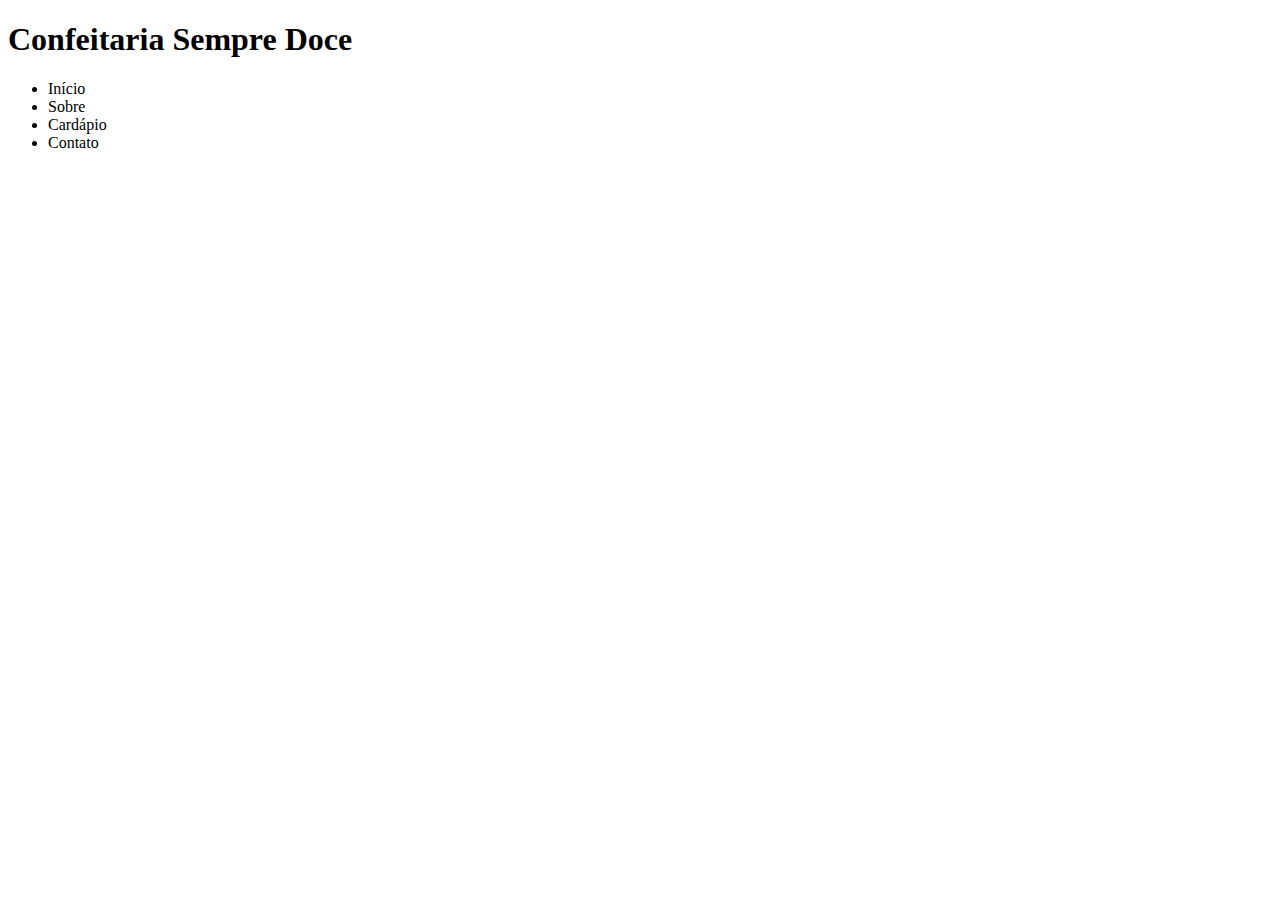
<file: index.html>
<!DOCTYPE html>
<html lang="en">
<head>
    <meta charset="UTF-8">
    <meta name="viewport" content="width=device-width, initial-scale=1.0">
    <title>Confeitaria Sempre Doce</title>
</head>
<body>
    <header>
        <div class="container">
            <h1>Confeitaria Sempre Doce</h1>
            <!-- Menu de navegação -->
             <nav>
                <ul>
                    <li>Início</li>
                    <li>Sobre</li>
                    <li>Cardápio</li>
                    <li>Contato</li>
                </ul>
             </nav>
        </div>
    </header>
</body>
</file>
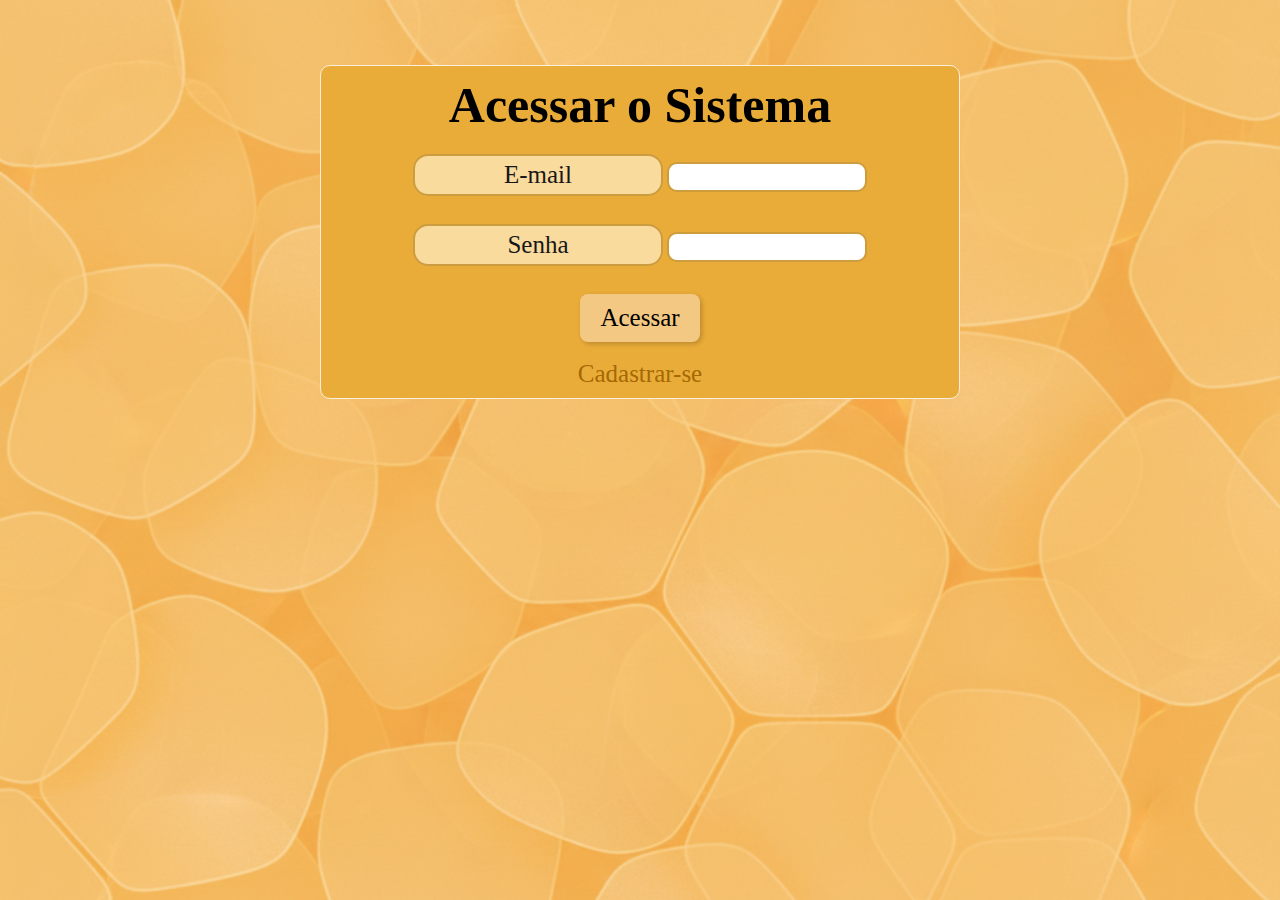
<file: pages/admin.html>
<!DOCTYPE html>
<html lang="en">
<head>
    <meta charset="UTF-8">
    <meta name="viewport" content="width=device-width, initial-scale=1.0">
    <title>Admin - Login</title>
    <link rel="preconnect" href="https://fonts.googleapis.com">
    <link rel="preconnect" href="https://fonts.gstatic.com" crossorigin>
    <link href="https://fonts.googleapis.com/css2?family=Cinzel:wght@400..900&family=Libertinus+Sans:ital,wght@0,400;0,700;1,400&display=swap" rel="stylesheet">
    <link rel="stylesheet" href="../assets/css/admin.css">
</head>
<body>
    <div>
        <h1>Acessar o Sistema</h1>
        <label for="">E-mail</label>
        <input type="email" id="email">

        <br><br>

        <label for="">Senha</label>
        <input type="password">
        <br><br>
        <button>Acessar</button>
        <br><br>
        <a href="cadastre-se.html">Cadastrar-se</a>
    </div>
</body>
</html>
</file>
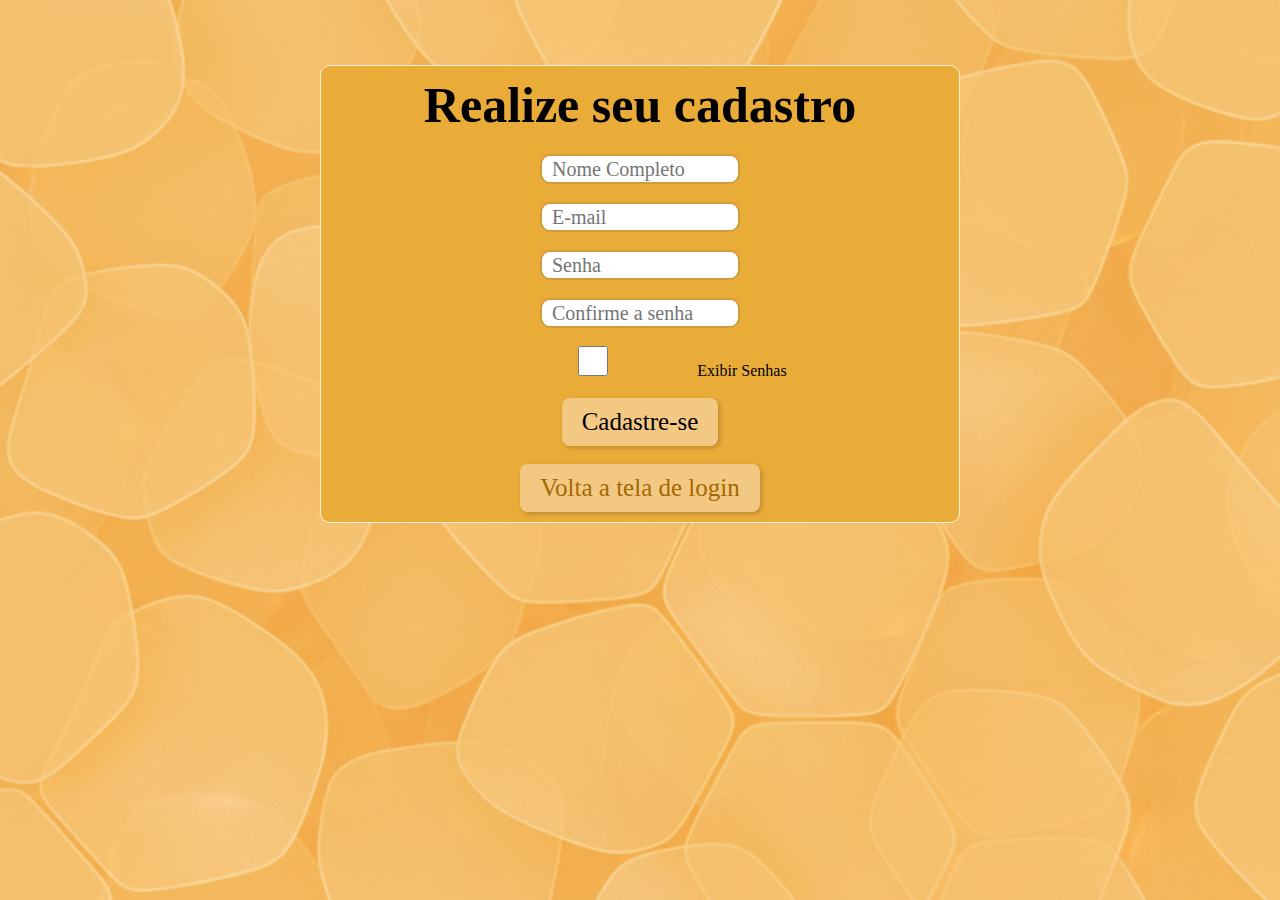
<file: pages/cadastre-se.html>
<!DOCTYPE html>
<html lang="en">
<head>
    <meta charset="UTF-8">
    <meta name="viewport" content="width=device-width, initial-scale=1.0">
    <title>cadastre-se <html></html></title>
    <link rel="preconnect" href="https://fonts.googleapis.com">
<link rel="preconnect" href="https://fonts.gstatic.com" crossorigin>
<link href="https://fonts.googleapis.com/css2?family=Raleway:ital,wght@0,100..900;1,100..900&display=swap" rel="stylesheet">
<link rel="stylesheet" href="../assets/css/admin.css">
</head>
<body>
    
    <div> 
    <h1>Realize seu cadastro</h1>
        <input type="text" id="nome" placeholder="Nome Completo">
        <br><br>
        
        <input type="email" id="email" placeholder="E-mail">
        <br><br>
       <input type="password" id="password" placeholder="Senha">
       <br><br>
       <input type="password" id="confirma-password" placeholder="Confirme a senha">
       <br><br>

       <input type="checkbox" id="exibirSenha" onclick="toggleSenha()"> Exibir Senhas
       <br><br>

       <button onclick="cadastrarUsuario()">Cadastre-se</button>
       <br><br>
       <button><a href="/pages/admin.html">Volta a tela de login</a></button>
        </div>
</body>
<script src="../assets/js/cadastre-se.js"></script>
</html>
</file>
<file: assets/css/admin.css>
* {
    margin: 0;
    padding: 0;
    box-sizing: border-box;
    font-family: "Lora", serif;
}

body {
    background-image: url("..//img/fundo.png");
    background-repeat: no-repeat;
    background-size: cover;
}

div {
    text-align: center;
    margin: 0 auto;
    margin-top: 65px;
    border: 1px solid #f9f0dc;
    border-radius: 10px;
    padding: 10px;
    background-color: #eaac39;
    width: 50%;
}

div h1 {
    margin-bottom: 20px;
    font-size: 50px;
}

input {
   height: 30px;
   width: 200px;
   font-size: 20px;
   padding: 10px;
   border: 2px solid #cd9d3d; 
   border-radius: 10px;

}

label {
    display: inline-block;
    font-size: 25px; 
    width: 250px;
    border: 2px solid #cc9d40;
    border-radius: 15px;
    color: rgb(24, 23, 23);
    background-color: #fadb9e; 
    margin-bottom: 10px;
    padding: 5px;
}

button:hover {
    cursor: pointer;
    color: #dc6d05;
    
}

button {
    font-size: 25px;
    background-color: rgb(243, 200, 131);
    border: none;
    border-radius: 8px;
    padding: 10px 20px;
    box-shadow: 2px 2px 5px rgba(0, 0, 0, 0.2);
}


a {
    text-decoration: none;
    font-size: 25px;
    color: rgb(164, 105, 3);
}

a:hover {
    text-decoration: underline;
}
</file>
